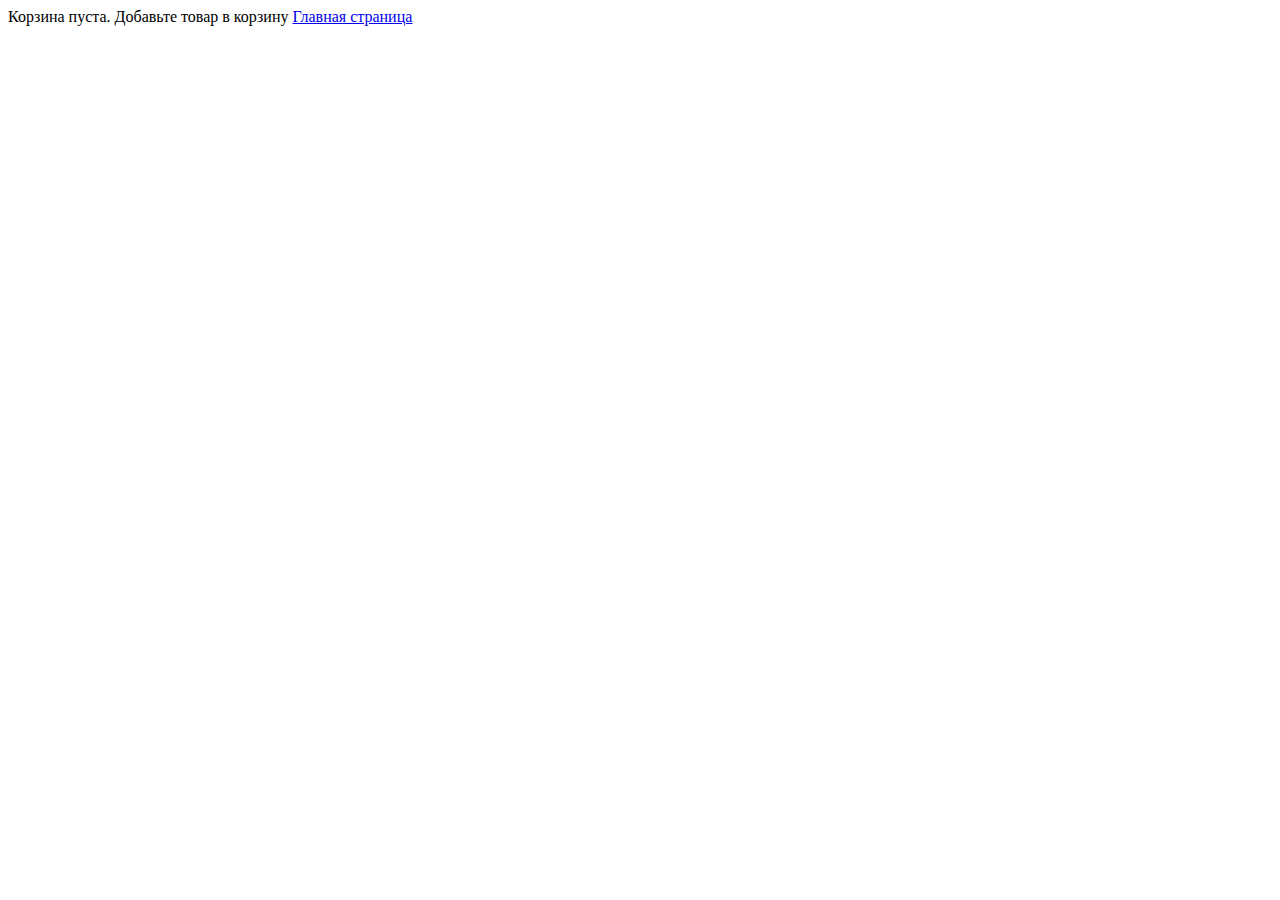
<file: eshop/cart.html>
<!DOCTYPE html>
<html lang="ru">
<head>
  <meta charset="UTF-8">
  <title>Спорттовары</title>
  <link rel="stylesheet" href="css/style.css">
</head>
<body>
  <div id="my-cart"></div>

  <script src="https://ajax.googleapis.com/ajax/libs/jquery/3.6.0/jquery.min.js"></script>
  <script src="js/cart.js"></script>

</body>
</html>
</file>
<file: eshop/css/style.css>
.single-goods{
  width:200px;
  height:300px;
  border:1px solid black;
  margin:10px;
  float:left;
  text-align: center;  
}
.single-goods button{
  display: block;
  margin:20px auto;
}
.new_img{
    height:100px;
 }
</file>
